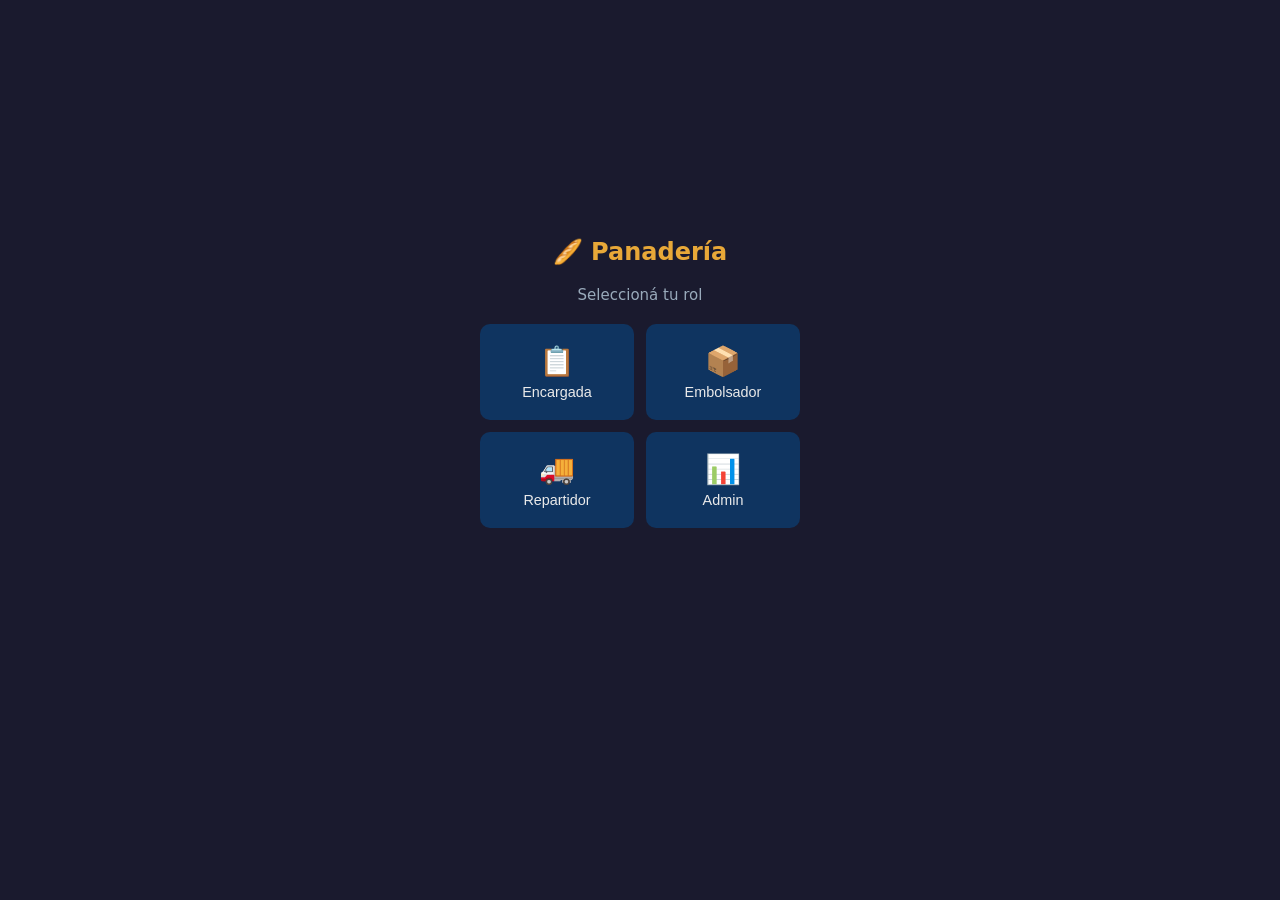
<file: docs/index.html>
<!DOCTYPE html>
<html lang="es">
<head>
  <meta charset="UTF-8">
  <meta name="viewport" content="width=device-width, initial-scale=1.0, maximum-scale=1.0">
  <meta name="theme-color" content="#e8a838">
  <meta name="apple-mobile-web-app-capable" content="yes">
  <meta name="apple-mobile-web-app-status-bar-style" content="black-translucent">
  <title>Panadería — Pedidos</title>
  <link rel="manifest" href="manifest.json">
  <link rel="stylesheet" href="styles.css">
</head>
<body>
  <div id="app"></div>
  <script src="app.js"></script>
</body>
</html>
</file>
<file: docs/styles.css>
:root {
  --bg:        #1a1a2e;
  --surface:   #16213e;
  --card:      #0f3460;
  --accent:    #e8a838;
  --danger:    #e94560;
  --success:   #4caf50;
  --warning:   #ff9800;
  --text:      #eaeaea;
  --text-muted:#9ab;
  --radius:    10px;
}
* { box-sizing: border-box; margin: 0; padding: 0; }
body { font-family: 'Segoe UI', system-ui, sans-serif; background: var(--bg); color: var(--text); min-height: 100vh; font-size: 15px; }

/* ── Layout ── */
#app-inner { display: flex; flex-direction: column; height: 100dvh; }

header {
  background: var(--surface);
  padding: 10px 12px;
  display: flex; align-items: center; gap: 8px;
  border-bottom: 2px solid var(--accent);
  position: sticky; top: 0; z-index: 100;
  flex-shrink: 0;
}
header h1 { font-size: 1rem; color: var(--accent); flex: 1; white-space: nowrap; }

.rol-badge-bar {
  background: var(--surface);
  padding: 4px 12px;
  font-size: .75rem;
  color: var(--text-muted);
  border-bottom: 1px solid var(--card);
  flex-shrink: 0;
}

/* ── Toggle filtro ── */
.toggle-filtro { display: flex; gap: 2px; background: var(--card); border-radius: 6px; padding: 2px; }
.toggle-filtro button {
  padding: 5px 10px; border: none; border-radius: 5px; font-size: .75rem;
  background: transparent; color: var(--text-muted); cursor: pointer;
}
.toggle-filtro button.active { background: var(--accent); color: #1a1a2e; font-weight: 700; }

/* ── Planilla tabs ── */
.planilla-tabs-bar { display: flex; gap: 4px; padding: 6px 10px; background: var(--surface); border-bottom: 1px solid var(--card); overflow-x: auto; flex-shrink: 0; }
.planilla-tab { padding: 5px 14px; border: 1px solid var(--card); border-radius: 6px; font-size: .78rem; background: transparent; color: var(--text-muted); cursor: pointer; white-space: nowrap; flex-shrink: 0; }
.planilla-tab.active { background: var(--accent); color: #1a1a2e; font-weight: 700; border-color: var(--accent); }
.planilla-tab-gear { margin-left: auto; opacity: .55; font-size: .9rem; border-color: transparent !important; }
.planilla-tab-gear:hover { opacity: 1; background: var(--card) !important; border-color: var(--card) !important; }

.btn-icon {
  background: none; border: none; font-size: 1.1rem; cursor: pointer; padding: 4px 6px;
  border-radius: 6px; transition: background .15s;
}
.btn-icon:hover { background: var(--card); }

/* ── Planilla ── */
.planilla-scroll {
  flex: 1;
  overflow: auto;
  -webkit-overflow-scrolling: touch;
}

.planilla {
  border-collapse: collapse;
  min-width: 100%;
  font-size: .82rem;
}

.planilla thead { position: sticky; top: 0; z-index: 10; }
.planilla thead tr { background: var(--card); }
.planilla th {
  padding: 7px 5px;
  text-align: center;
  font-weight: 600;
  font-size: .72rem;
  text-transform: uppercase;
  letter-spacing: .03em;
  color: var(--accent);
  border-bottom: 2px solid var(--accent);
  white-space: nowrap;
}
.planilla th.th-cliente { text-align: left; padding-left: 10px; min-width: 80px; }

.planilla td {
  padding: 6px 4px;
  text-align: center;
  border-bottom: 1px solid rgba(255,255,255,.06);
  white-space: nowrap;
}

/* Columna cliente fija */
.sticky-col {
  position: sticky; left: 0; z-index: 5;
  background: var(--surface);
  border-right: 1px solid var(--card);
}
.planilla thead .sticky-col { background: var(--card); z-index: 15; }
.planilla tfoot .sticky-col { background: var(--surface); }

.td-cliente { text-align: left; padding-left: 8px; font-size: .82rem; min-width: 80px; max-width: 110px; overflow: hidden; text-overflow: ellipsis; }

/* Celdas numéricas */
.td-num, .td-kg { min-width: 36px; }
.td-edit {
  cursor: pointer; min-width: 36px;
  transition: background .15s;
}
.td-edit:hover { background: rgba(232,168,56,.15); }
.td-edit:active { background: rgba(232,168,56,.3); }

/* Drag handle */
.th-drag { width: 32px; padding: 4px 2px; color: var(--text-muted); text-align:center; font-size:.72rem; }
.td-drag { width: 32px; padding: 4px 3px; color: var(--text-muted); font-size: .75rem; text-align:center; user-select:none; -webkit-user-select:none; }
.td-drag-enc { cursor: pointer; color: var(--accent); }
.td-drag-enc:active { opacity: .7; }
.move-source td { background: rgba(232,168,56,.15) !important; outline: 2px solid var(--accent); }
.move-target .td-drag-enc { background: rgba(107,184,255,.15); outline: 1px dashed #6bb8ff; }

/* Estado */
.td-estado { min-width: 110px; padding: 4px 6px; text-align: left; }

/* Totales */
.fila-total { background: var(--card); }
.fila-total td { font-weight: 700; font-size: .78rem; padding: 7px 4px; border-top: 2px solid var(--accent); }

/* Estados de fila */
.fila-cancelada { opacity: .45; text-decoration: line-through; }
.fila-embolsada { background: rgba(76,175,80,.06); }
.fila-en-proceso { background: rgba(107,184,255,.06); }
.fila-entregada  { background: rgba(76,175,80,.04); opacity: .7; }
.dragging { opacity: .4; }
.drag-over { outline: 2px dashed var(--accent); }

/* ── Badges ── */
.badge {
  font-size: .65rem; padding: 2px 7px; border-radius: 10px;
  font-weight: 600; text-transform: uppercase; letter-spacing: .03em;
  display: inline-block; margin-bottom: 2px;
}
.badge-sin_pedido  { background: #222; color: #666; }
.badge-pendiente   { background: #2a2a2a; color: #aaa; }
.badge-en_proceso  { background: #1a3a5c; color: #6bb8ff; }
.badge-embolsado   { background: #1a3a1a; color: var(--success); }
.badge-entregado   { background: #1a3a1a; color: #8bc34a; }
.badge-cancelado   { background: #3a1a1a; color: var(--danger); }

/* ── Botones xs (dentro de tabla) ── */
.btn-xs {
  display: inline-block; padding: 3px 8px; border-radius: 5px; border: none;
  font-size: .68rem; font-weight: 600; cursor: pointer; margin-left: 3px;
  transition: opacity .15s, transform .1s;
}
.btn-xs:active { transform: scale(.95); }
.btn-primary  { background: var(--accent);  color: #1a1a2e; }
.btn-success  { background: var(--success); color: #fff; }
.btn-danger   { background: var(--danger);  color: #fff; }
.btn-ghost    { background: var(--card);    color: var(--text); }

/* Botones normales */
.btn { padding: 9px 16px; border-radius: 8px; border: none; font-size: .88rem; font-weight: 600; cursor: pointer; transition: opacity .15s; }
.btn:disabled { opacity: .4; }
.btn-sm { padding: 6px 10px; font-size: .78rem; }
.btn-full { width: 100%; }

/* ── Barra inferior ── */
.planilla-bottom-bar {
  display: flex; gap: 8px; padding: 10px 12px;
  background: var(--surface);
  border-top: 1px solid var(--card);
  flex-shrink: 0;
}
.planilla-bottom-bar .btn { flex: 1; }

/* ── Cards / Forms ── */
.card { background: var(--surface); border-radius: var(--radius); padding: 16px; }
.form-group { margin-bottom: 14px; }
.form-group label { display: block; font-size: .82rem; color: var(--text-muted); margin-bottom: 5px; }
.form-group input, .form-group select, .form-group textarea {
  width: 100%; background: var(--card); border: 1px solid #2a4a6a;
  border-radius: 8px; padding: 9px 12px; color: var(--text); font-size: .9rem;
}
.form-group input:focus, .form-group select:focus { outline: none; border-color: var(--accent); }

/* ── Login ── */
.login-screen { display: flex; flex-direction: column; align-items: center; justify-content: center; min-height: 85vh; gap: 20px; }
.login-screen h2 { color: var(--accent); font-size: 1.5rem; }
.login-screen p  { color: var(--text-muted); }
.roles-grid { display: grid; grid-template-columns: 1fr 1fr; gap: 12px; width: 100%; max-width: 320px; }
.rol-btn { background: var(--card); border: 2px solid transparent; border-radius: var(--radius); padding: 18px; color: var(--text); font-size: .9rem; cursor: pointer; text-align: center; }
.rol-btn:hover { border-color: var(--accent); }
.rol-btn .icon { font-size: 1.8rem; display: block; margin-bottom: 6px; }

/* ── Alertas ── */
.alerta { border-radius: 8px; padding: 10px 14px; font-size: .84rem; }
.alerta-warning    { background: #2a2000; border-left: 3px solid var(--warning); }
.alerta-danger     { background: #2a0000; border-left: 3px solid var(--danger); }
.alerta-devolucion { background: #2a1f00; border-left: 3px solid #f5c842; color: #f5c842; font-weight: 600; }

.btn-devolucion { background: #3a2a00; color: #f5c842; border: 1px solid #f5c842; }
.badge-devolucion { background: #3a2a00; color: #f5c842; }
.btn-warning { background: #f5c842; color: #1a1a2e; }

/* ── Misc ── */
.offline-banner { background: var(--warning); color: #1a1a2e; text-align: center; padding: 6px; font-size: .82rem; font-weight: 600; }
.spinner { width: 30px; height: 30px; border: 3px solid var(--card); border-top-color: var(--accent); border-radius: 50%; animation: spin .7s linear infinite; margin: 60px auto; }
@keyframes spin { to { transform: rotate(360deg); } }

/* ── Drag ghost ── */
.drag-ghost {
  position: fixed; z-index: 999; pointer-events: none;
  background: var(--accent); color: #1a1a2e;
  padding: 6px 14px; border-radius: 8px; font-weight: 700; font-size: .85rem;
  box-shadow: 0 4px 16px rgba(0,0,0,.5); white-space: nowrap;
}
.td-drag { touch-action: none; user-select: none; -webkit-user-select: none; }

/* ── Print / PDF ── */
@media print {
  :root { --bg: white; --surface: white; --card: #f0f0f0; --text: black; --text-muted: #555; --accent: #8B6914; }
  header, .toggle-filtro, .btn-icon, .planilla-bottom-bar, .alerta,
  .td-drag, .th-drag, .btn-xs, .btn, .offline-banner, .rol-badge-bar,
  .td-estado, .th-estado, #modal-container { display: none !important; }
  body { background: white; color: black; font-size: 10pt; }
  #app-inner { height: auto; }
  .planilla-scroll { overflow: visible; }
  .planilla { font-size: 9pt; border: 1px solid #ccc; width: 100%; }
  .planilla th { background: #ddd !important; color: black !important; border: 1px solid #999; }
  .planilla td { border: 1px solid #ccc; padding: 4px; }
  .sticky-col { position: static; }
  .fila-cancelada { display: none; }
  @page { size: legal portrait; margin: 1.5cm 1cm; }
}

@media (max-width: 380px) {
  .roles-grid { grid-template-columns: 1fr; }
  header h1 { font-size: .9rem; }
}
</file>
